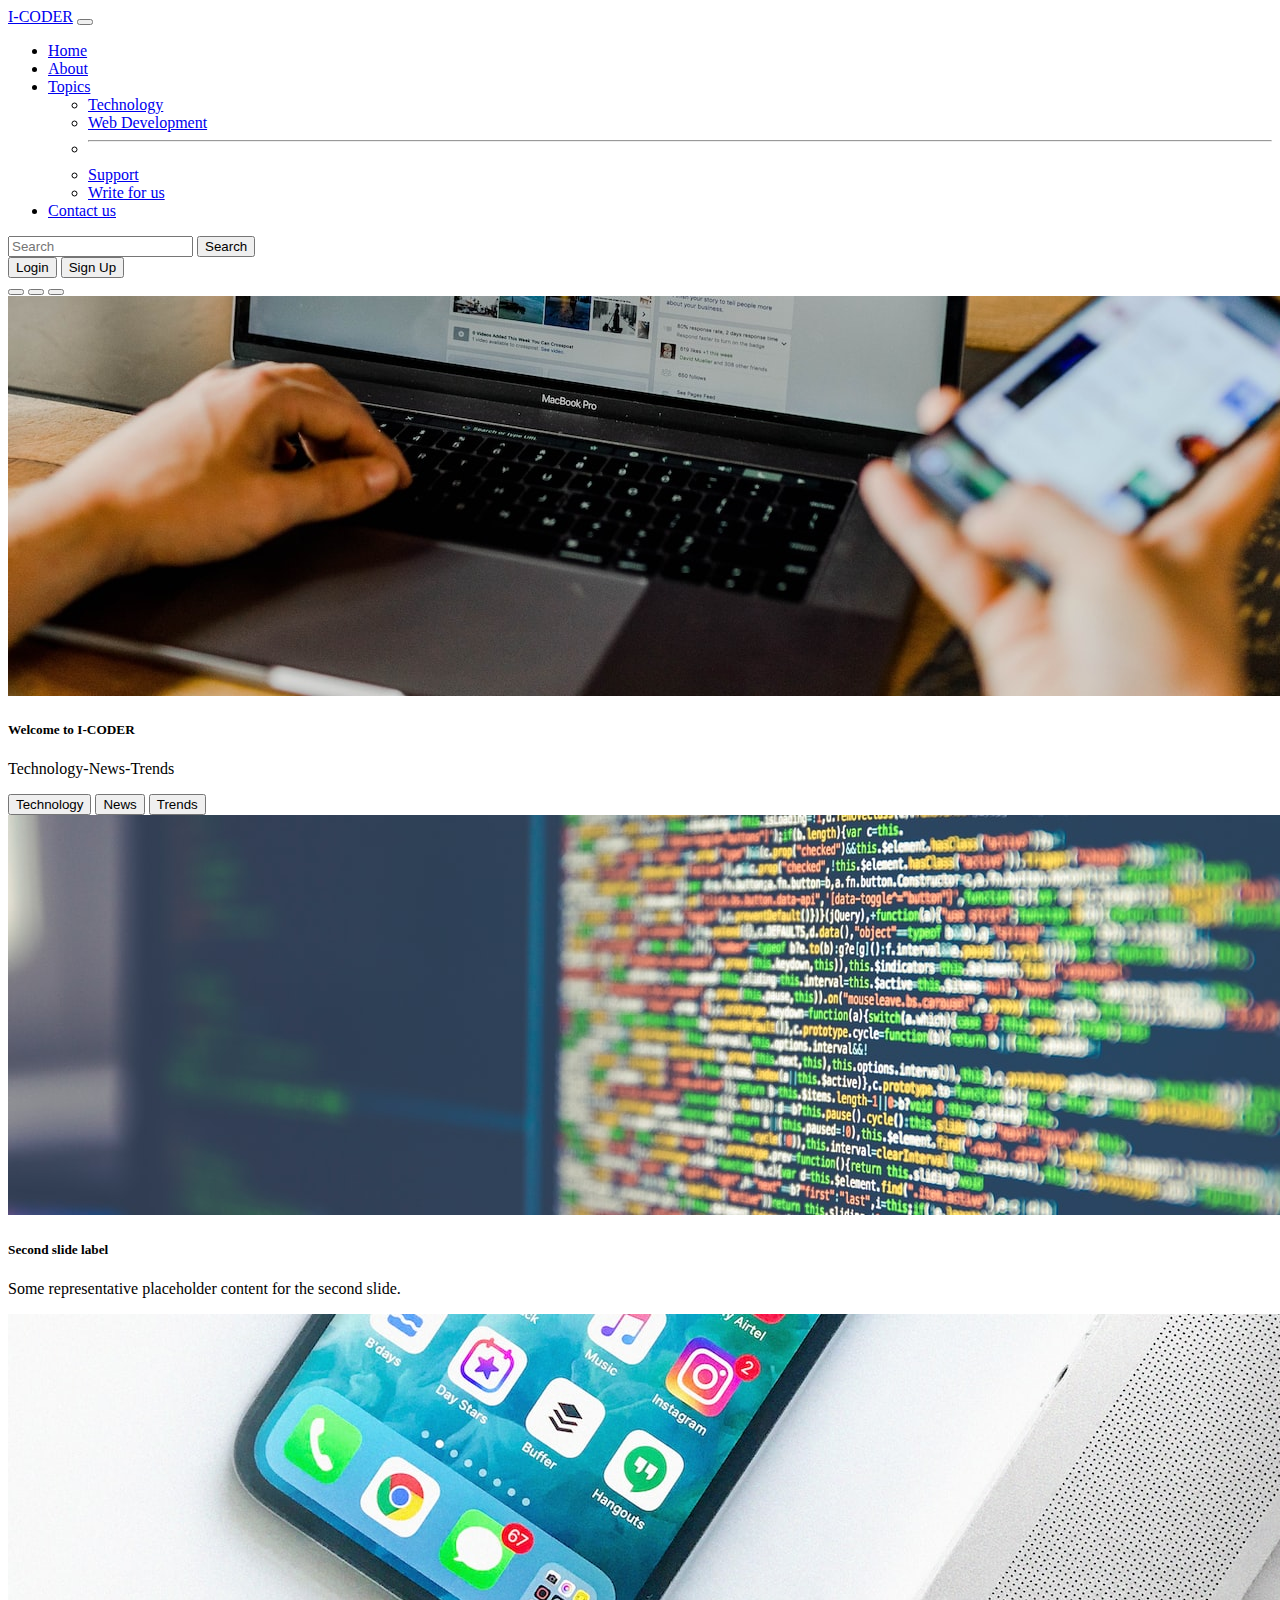
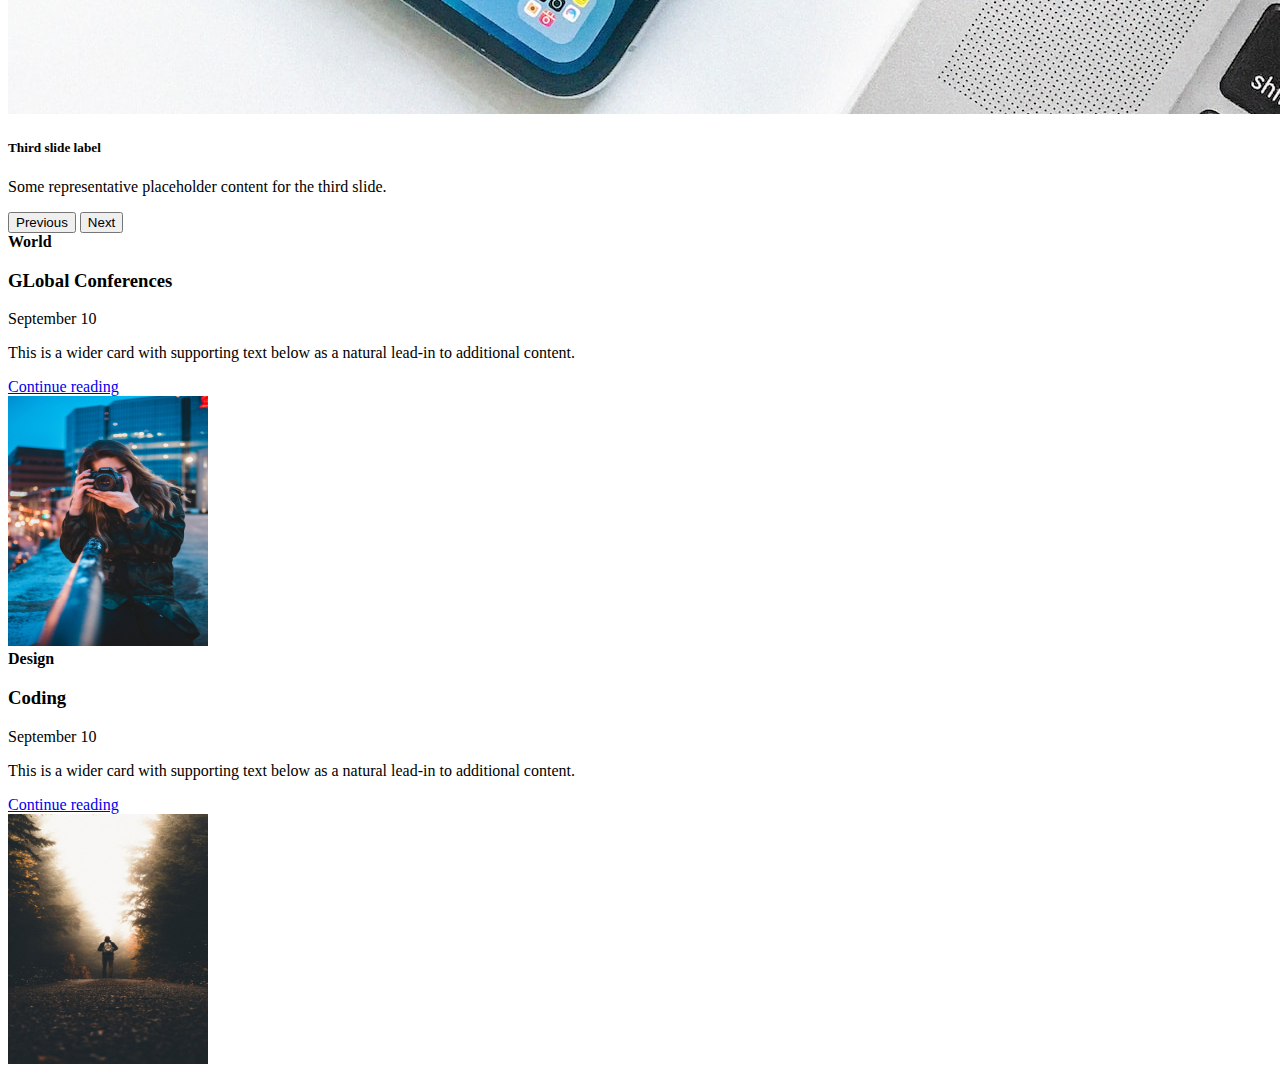
<file: index.html>
<!-- CREATING A BLOG WEBSITE USING BOOTSTRAP -->
<!doctype html>
<html lang="en">

<head>
    <meta charset="utf-8">
    <meta name="viewport" content="width=device-width, initial-scale=1">
    <title>Personal BLog Website</title>
    <link href="https://cdn.jsdelivr.net/npm/bootstrap@5.2.1/dist/css/bootstrap.min.css" rel="stylesheet"
        integrity="sha384-iYQeCzEYFbKjA/T2uDLTpkwGzCiq6soy8tYaI1GyVh/UjpbCx/TYkiZhlZB6+fzT" crossorigin="anonymous">
</head>

<body>

    <!-- navbar -->
    <nav class="navbar navbar-expand-lg navbar-dark bg-dark">
        <div class="container-fluid">
            <a class="navbar-brand" href="#">I-CODER</a>
            <button class="navbar-toggler" type="button" data-bs-toggle="collapse"
                data-bs-target="#navbarSupportedContent" aria-controls="navbarSupportedContent" aria-expanded="false"
                aria-label="Toggle navigation">
                <span class="navbar-toggler-icon"></span>
            </button>
            <div class="collapse navbar-collapse" id="navbarSupportedContent">
                <ul class="navbar-nav me-auto mb-2 mb-lg-0">
                    <li class="nav-item">
                        <a class="nav-link active" aria-current="page" href="/">Home</a>
                    </li>
                    <li class="nav-item">
                        <a class="nav-link" href="/about.html">About</a>
                    </li>
                  
                    <li class="nav-item dropdown">
                        <a class="nav-link dropdown-toggle" href="#" role="button" data-bs-toggle="dropdown"
                            aria-expanded="false">
                            Topics
                        </a>
                        <ul class="dropdown-menu">
                            <li><a class="dropdown-item" href="#">Technology</a></li>
                            <li><a class="dropdown-item" href="#">Web Development</a></li>
                            <li>
                                <hr class="dropdown-divider">
                            </li>
                            <li><a class="dropdown-item" href="#">Support</a></li>
                            <li><a class="dropdown-item" href="#">Write for us</a></li>
                        </ul>
                    </li>

                    <li class="nav-item">
                        <a class="nav-link" href="/contact.html">Contact us</a>
                    </li>
                </ul>
                <form class="d-flex" role="search">
                    <input class="form-control me-2" type="search" placeholder="Search" aria-label="Search">
                    <button class="btn btn-outline-light" type="submit">Search</button>
                </form>
                <div class="mx-2">
                    <button type="button" class="btn btn-danger" >Login</button>

                    <button type="button" class="btn btn-danger" >Sign Up</button>
                </div>
            </div>
        </div>
    </nav>


  
    <!-- carousel -->
    <div id="carouselExampleCaptions" class="carousel slide carousel-fade" data-bs-ride="false">
        <div class="carousel-indicators">
            <button type="button" data-bs-target="#carouselExampleCaptions" data-bs-slide-to="0" class="active"
                aria-current="true" aria-label="Slide 1"></button>
            <button type="button" data-bs-target="#carouselExampleCaptions" data-bs-slide-to="1"
                aria-label="Slide 2"></button>
            <button type="button" data-bs-target="#carouselExampleCaptions" data-bs-slide-to="2"
                aria-label="Slide 3"></button>
        </div>
        <div class="carousel-inner">
            <div class="carousel-item active">
                <img src="imagesbootstrap/coding.jpg" class="d-block w-100" alt="...">
                <div class="carousel-caption d-none d-md-block">
                    <h5 class="p1">Welcome to I-CODER</h5>
                    <p class="p1">Technology-News-Trends</p>
                    <button type="button" class="btn btn-primary">Technology</button>
                    <button type="button" class="btn btn-danger">News</button>
                    <button type="button" class="btn btn-success">Trends</button>
                </div>
            </div>
            <div class="carousel-item">
                <img src="imagesbootstrap/cod1.jpg" class="d-block w-100" alt="...">
                <div class="carousel-caption d-none d-md-block">
                    <h5>Second slide label</h5>
                    <p>Some representative placeholder content for the second slide.</p>
                </div>
            </div>
            <div class="carousel-item">
                <img src="imagesbootstrap/cdo.jpg" class="d-block w-100" alt="...">
                <div class="carousel-caption d-none d-md-block">
                    <h5>Third slide label</h5>
                    <p>Some representative placeholder content for the third slide.</p>
                </div>
            </div>
        </div>
        <button class="carousel-control-prev" type="button" data-bs-target="#carouselExampleCaptions"
            data-bs-slide="prev">
            <span class="carousel-control-prev-icon" aria-hidden="true"></span>
            <span class="visually-hidden">Previous</span>
        </button>
        <button class="carousel-control-next" type="button" data-bs-target="#carouselExampleCaptions"
            data-bs-slide="next">
            <span class="carousel-control-next-icon" aria-hidden="true"></span>
            <span class="visually-hidden">Next</span>
        </button>
    </div>

    <!-- 2 blocks row -->
    <div class="container my-4">
        <div class="row mb-2">
            <div class="col-md-6">
              <div class="row g-0 border rounded overflow-hidden flex-md-row mb-4 shadow-sm h-md-250 position-relative">
                <div class="col p-4 d-flex flex-column position-static">
                  <strong class="d-inline-block mb-2 text-primary">World</strong>
                  <h3 class="mb-0">GLobal Conferences</h3>
                  <div class="mb-1 text-muted">September 10</div>
                  <p class="card-text mb-auto">This is a wider card with supporting text below as a natural lead-in to additional content.</p>
                  <a href="#" class="stretched-link">Continue reading</a>
                </div>
                <div class="col-auto d-none d-lg-block">
                  <img class="bd-placeholder-img" width="200" height="250" src="imagesbootstrap/thumb1.jpg" alt="">
                </div>
              </div>
            </div>
            <div class="col-md-6">
              <div class="row g-0 border rounded overflow-hidden flex-md-row mb-4 shadow-sm h-md-250 position-relative">
                <div class="col p-4 d-flex flex-column position-static">
                  <strong class="d-inline-block mb-2 text-success">Design</strong>
                  <h3 class="mb-0">Coding</h3>
                  <div class="mb-1 text-muted">September 10</div>
                  <p class="mb-auto">This is a wider card with supporting text below as a natural lead-in to additional content.</p>
                  <a href="#" class="stretched-link">Continue reading</a>
                </div>
                <div class="col-auto d-none d-lg-block">
                    <img class="bd-placeholder-img" width="200" height="250" src="imagesbootstrap/thumb2.jpg" alt="">
        
                </div>
              </div>
            </div>
          </div>
    </div>


    <script src="https://cdn.jsdelivr.net/npm/bootstrap@5.2.1/dist/js/bootstrap.bundle.min.js"
        integrity="sha384-u1OknCvxWvY5kfmNBILK2hRnQC3Pr17a+RTT6rIHI7NnikvbZlHgTPOOmMi466C8"
        crossorigin="anonymous"></script>
</body>

</html>
</file>
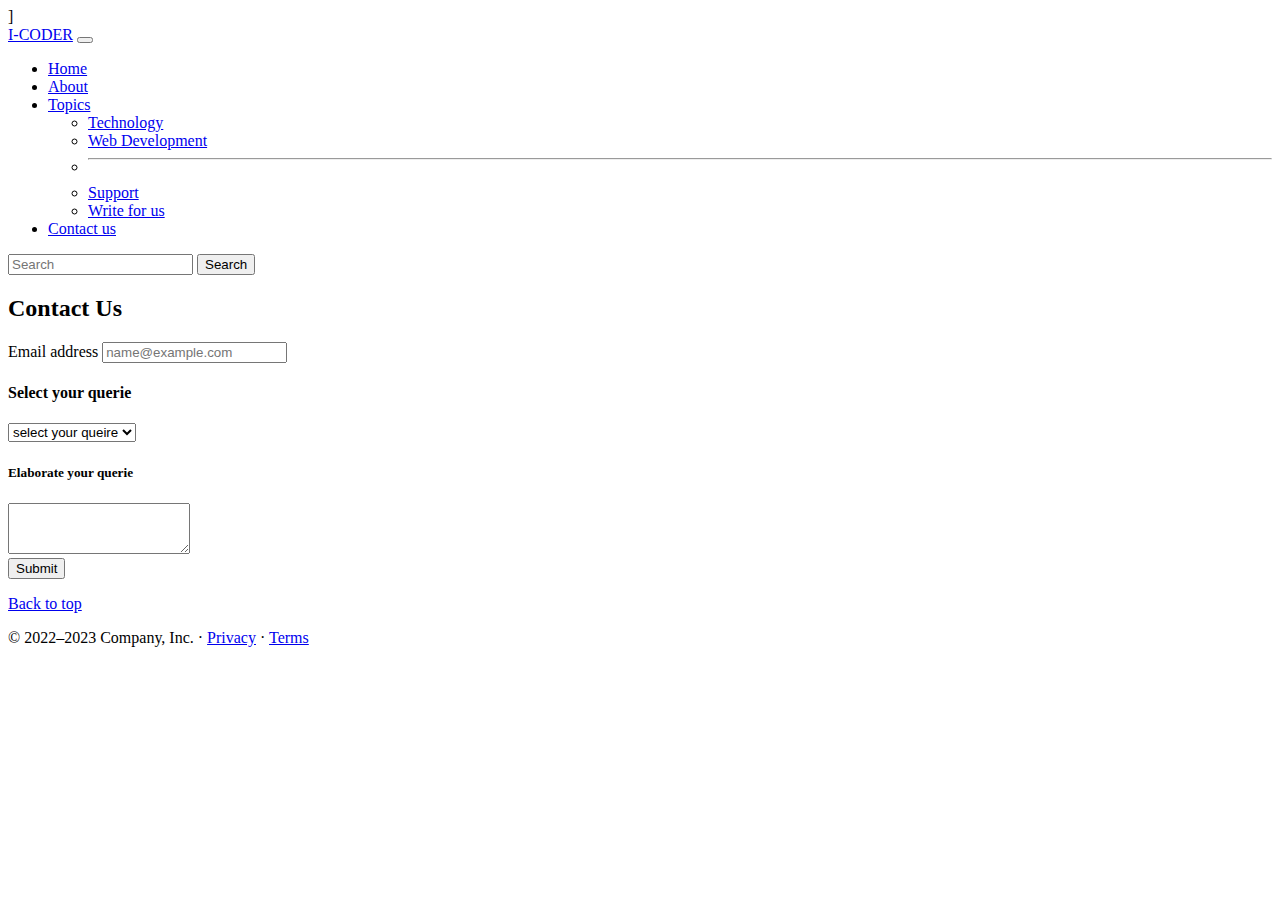
<file: contact.html>
<!doctype html>
<html lang="en">

<head>
    <meta charset="utf-8">
    <meta name="viewport" content="width=device-width, initial-scale=1">
    <title>Personal BLog Website</title>
    <link href="https://cdn.jsdelivr.net/npm/bootstrap@5.2.1/dist/css/bootstrap.min.css" rel="stylesheet"
        integrity="sha384-iYQeCzEYFbKjA/T2uDLTpkwGzCiq6soy8tYaI1GyVh/UjpbCx/TYkiZhlZB6+fzT" crossorigin="anonymous">
    <link rel="stylesheet" href="imagesbootstrap/style.css">]
    <link rel="stylesheet" href="imagesbootstrap/style.css">
</head>

<body>

    <!-- navbar -->
    <nav class="navbar navbar-expand-lg navbar-dark bg-dark">
        <div class="container-fluid">
            <a class="navbar-brand" href="#">I-CODER</a>
            <button class="navbar-toggler" type="button" data-bs-toggle="collapse"
                data-bs-target="#navbarSupportedContent" aria-controls="navbarSupportedContent" aria-expanded="false"
                aria-label="Toggle navigation">
                <span class="navbar-toggler-icon"></span>
            </button>
            <div class="collapse navbar-collapse" id="navbarSupportedContent">
                <ul class="navbar-nav me-auto mb-2 mb-lg-0">
                    <li class="nav-item">
                        <a class="nav-link " aria-current="page" href="/">Home</a>
                    </li>
                    <li class="nav-item">
                        <a class="nav-link" href="/about.html">About</a>
                    </li>


                    <li class="nav-item dropdown">
                        <a class="nav-link dropdown-toggle" href="#" role="button" data-bs-toggle="dropdown"
                            aria-expanded="false">
                            Topics
                        </a>
                        <ul class="dropdown-menu">
                            <li><a class="dropdown-item" href="#">Technology</a></li>
                            <li><a class="dropdown-item" href="#">Web Development</a></li>
                            <li>
                                <hr class="dropdown-divider">
                            </li>
                            <li><a class="dropdown-item" href="#">Support</a></li>
                            <li><a class="dropdown-item" href="#">Write for us</a></li>
                        </ul>
                    </li>

                    <li class="nav-item">
                        <a class="nav-link active" href="/contact.html">Contact us</a>
                    </li>
                </ul>
                <form class="d-flex" role="search">
                    <input class="form-control me-2" type="search" placeholder="Search" aria-label="Search">
                    <button class="btn btn-outline-success" type="submit">Search</button>
                </form>
            </div>
        </div>
    </nav>

    <!-- form -->
    <div class="container my-4">
        <h2>Contact Us</h2>
        <div class="mb-3">
            <label for="exampleFormControlInput1" class="form-label">Email address</label>
            <input type="email" class="form-control" id="exampleFormControlInput1" placeholder="name@example.com">
        </div>
        <h4>Select your querie</h4>
        <select class="form-select" aria-label="Default select example">
            <option selected>select your queire</option>
            <option value="1">One</option>
            <option value="2">Two</option>
            <option value="3">Three</option>
          </select>

        <div class="mb-3 my-4">
            <label for="exampleFormControlTextarea1" class="form-label"><h5>Elaborate your querie</h5></label>
            <textarea class="form-control" id="exampleFormControlTextarea1" rows="3">
            </textarea>
        </div>
        <button type="button" class="btn btn-primary ">Submit</button>
    </div>



    <!-- footer -->
    <footer class="container">
        <p class="float-end"><a href="#">Back to top</a></p>
        <p>© 2022–2023 Company, Inc. · <a href="#">Privacy</a> · <a href="#">Terms</a></p>
    </footer>



    <script src="https://cdn.jsdelivr.net/npm/bootstrap@5.2.1/dist/js/bootstrap.bundle.min.js"
        integrity="sha384-u1OknCvxWvY5kfmNBILK2hRnQC3Pr17a+RTT6rIHI7NnikvbZlHgTPOOmMi466C8"
        crossorigin="anonymous"></script>
</body>

</html>
</file>
<file: imagesbootstrap/style.css>
.dots{
    border-style: dotted none none none;
    border-width: 0.6rem;
    border-color: grey;
    width: 30%;
    margin: auto;
}
</file>
